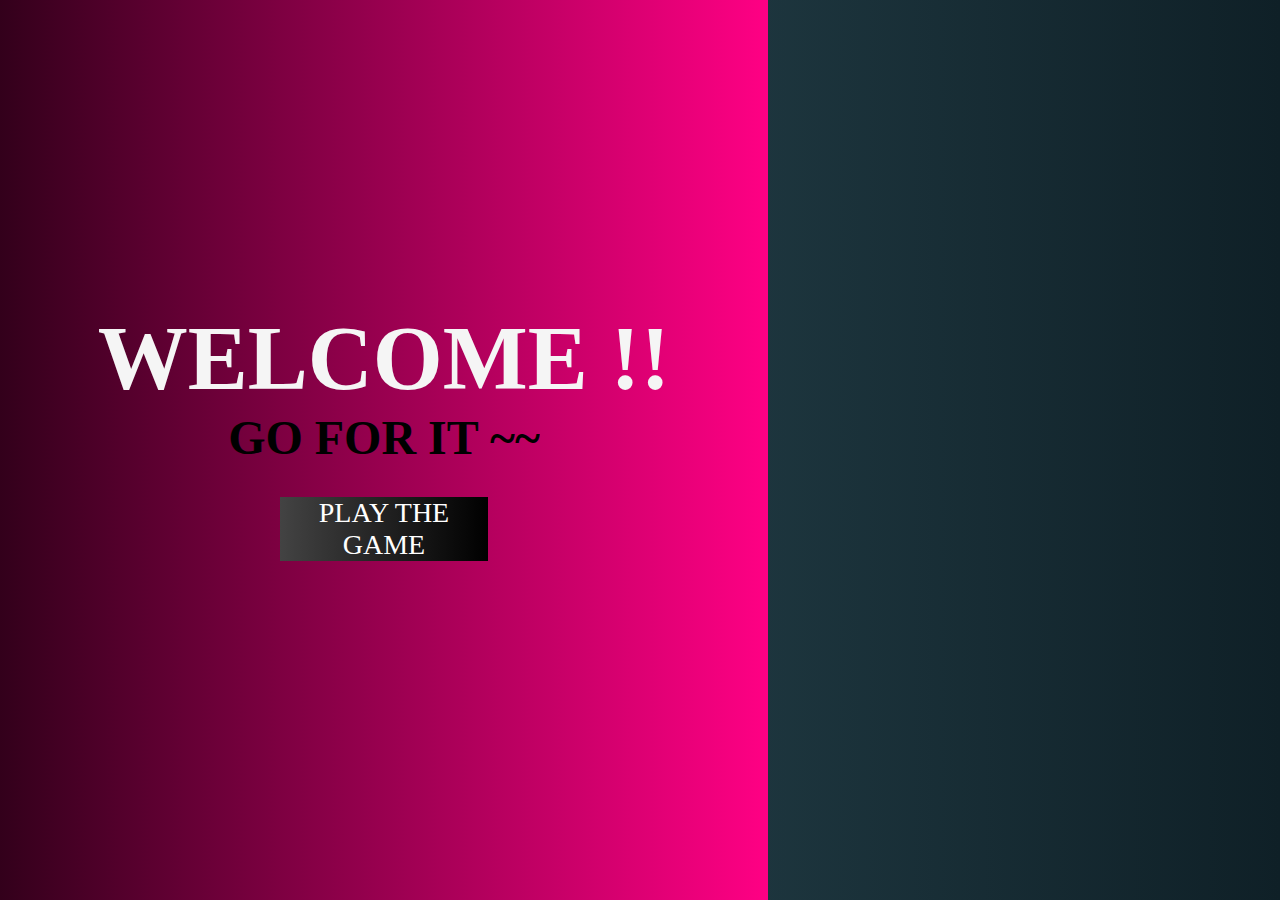
<file: carracinggame/index.html>
<!DOCTYPE html>
<html lang="en">
<head>
    <meta charset="UTF-8">
    <meta name="viewport" content="width=device-width, initial-scale=1.0">
    <meta http-equiv="X-UA-Compatible" content="ie=edge">
    <title>Document</title>
    <link rel="stylesheet" href="./css/main.css">
</head>
<body>
    <div class="wrapper">
  
        <div class="cover">
            <h1 id="score">WELCOME !! </h1>
            <h4>GO FOR IT ~~        <p id="gear"> </p></h4> 
            <div class="start-button" id="start-button">
                <p>PLAY THE GAME</p>
              </div>
        </div>
        <div class="sidecover">
        <div class="road" id="road">
            <div class="lane1" id="lane2">
                   <div class="car1" id="car1">
                       <img src="./images/car01.png" alt="">
                   </div>        
            </div>
            <div class="lines" id="lines">
                <div class="line"></div>
                <div class="line"></div>
                <div class="line"></div>
                <div class="line"></div>
                <div class="line"></div>
                <div class="line"></div>
                <div class="line"></div>
                <div class="line"></div>
                <div class="line"></div>
                <div class="line"></div>
                <div class="line"></div>
                <div class="line"></div>
            </div> 
            <div class="lane2" id="lane2">
                <div class="car2" id="car2">
                    <img src="./images/carnew.png" alt="">

                                
                </div>
                <div class="mycar" id="mycar">
                    <img src="./images/car_mit.png" alt="">
                </div>         
            </div>
            <div class="lines" id="lines2">
                <div class="line"></div>
                <div class="line"></div>
                <div class="line"></div>
                <div class="line"></div>
                <div class="line"></div>
                <div class="line"></div>
                <div class="line"></div>
                <div class="line"></div>
                <div class="line"></div>
                <div class="line"></div>
                <div class="line"></div>
                <div class="line"></div>
            </div>
            <div class="lane3" id="lane3">
                <div class="car3" id="car3">
                    <img src="./images/tank.png" alt="">
                </div>        
            </div>
        </div>
      
        </div>
    </div>
    <script src="./js/main.js"></script>
</body>
</html>
</file>
<file: carracinggame/css/main.css>
* {
  margin: 0;
  padding: 0;
  overflow: hidden;
}

* body {
  background: #0F2027;
  /* fallback for old browsers */
  /* Chrome 10-25, Safari 5.1-6 */
  background: -webkit-gradient(linear, left top, right top, from(#2C5364), color-stop(#203A43), to(#0F2027));
  background: linear-gradient(to right, #2C5364, #203A43, #0F2027);
  /* W3C, IE 10+/ Edge, Firefox 16+, Chrome 26+, Opera 12+, Safari 7+ */
}

* body .wrapper {
  height: 100vh;
  min-width: 1200px;
  position: relative;
  display: -webkit-box;
  display: -ms-flexbox;
  display: flex;
}

* body .wrapper .cover {
  height: 100vh;
  background-color: yellow;
  -ms-flex-preferred-size: 60%;
      flex-basis: 60%;
  display: -webkit-box;
  display: -ms-flexbox;
  display: flex;
  -webkit-box-orient: vertical;
  -webkit-box-direction: normal;
      -ms-flex-direction: column;
          flex-direction: column;
  -webkit-box-align: center;
      -ms-flex-align: center;
          align-items: center;
  -webkit-box-pack: center;
      -ms-flex-pack: center;
          justify-content: center;
  background: #ff0084;
  /* fallback for old browsers */
  /* Chrome 10-25, Safari 5.1-6 */
  background: -webkit-gradient(linear, left top, right top, from(#33001b), to(#ff0084));
  background: linear-gradient(to right, #33001b, #ff0084);
  /* W3C, IE 10+/ Edge, Firefox 16+, Chrome 26+, Opera 12+, Safari 7+ */
}

* body .wrapper .cover h1 {
  font-size: 90px;
  font-weight: 700;
  color: whitesmoke;
}

* body .wrapper .cover h4 {
  font-size: 48px;
}

* body .wrapper .cover .start-button {
  margin: 2rem auto;
  text-align: center;
  width: 13rem;
  padding: 0.01rem 0;
  background: #3797FF;
  color: #FFFFFF;
  -webkit-transition: all 1s ease-in-out;
  transition: all 1s ease-in-out;
  position: relative;
  background-color: #000000;
  /* fallback for old browsers */
  /* Chrome 10-25, Safari 5.1-6 */
  background: -webkit-gradient(linear, left top, right top, from(#434343), to(#000000));
  background: linear-gradient(to right, #434343, #000000);
  /* W3C, IE 10+/ Edge, Firefox 16+, Chrome 26+, Opera 12+, Safari 7+ */
}

* body .wrapper .cover .start-button p {
  vertical-align: middle;
  font-family: "Lato";
  font-size: 1.75rem;
}

* body .wrapper .cover .start-button::after {
  content: "";
  display: block;
  position: absolute;
  border-color: transparent black;
  border-style: solid;
  border-width: 45px 0px 45px 45px;
  top: -10px;
  left: 100%;
}

* body .wrapper .cover .start-button:hover {
  color: black;
  cursor: pointer;
}

* body .wrapper .sidecover {
  height: 100vh;
  -ms-flex-preferred-size: 40%;
      flex-basis: 40%;
  background-color: transparent;
  position: relative;
}

* body .wrapper .sidecover .road {
  margin-top: 100vh;
  position: absolute;
  height: 100vh;
  width: 100%;
  background: #0F2027;
  /* fallback for old browsers */
  /* Chrome 10-25, Safari 5.1-6 */
  background: -webkit-gradient(linear, left top, right top, from(#2C5364), color-stop(#203A43), to(#0F2027));
  background: linear-gradient(to right, #2C5364, #203A43, #0F2027);
  display: -webkit-box;
  display: -ms-flexbox;
  display: flex;
  -webkit-box-pack: start;
      -ms-flex-pack: start;
          justify-content: flex-start;
}

* body .wrapper .sidecover .road .lane1 {
  width: 100%;
  -ms-flex-preferred-size: 33.33%;
      flex-basis: 33.33%;
}

* body .wrapper .sidecover .road .lane1 .car1 {
  height: 150px;
  width: 200px;
  display: -webkit-box;
  display: -ms-flexbox;
  display: flex;
  -webkit-box-pack: center;
      -ms-flex-pack: center;
          justify-content: center;
  -webkit-box-align: center;
      -ms-flex-align: center;
          align-items: center;
  margin-right: 5px;
}

* body .wrapper .sidecover .road .lane1 .car1 img {
  max-width: 200px;
  max-height: 150px;
}

* body .wrapper .sidecover .road .lane2 {
  width: 100%;
  -ms-flex-preferred-size: 33.33%;
      flex-basis: 33.33%;
}

* body .wrapper .sidecover .road .lane2 .car2 {
  -webkit-transform: rotate(180deg);
          transform: rotate(180deg);
  height: 150px;
  width: 200px;
  display: -webkit-box;
  display: -ms-flexbox;
  display: flex;
  -webkit-box-pack: center;
      -ms-flex-pack: center;
          justify-content: center;
  -webkit-box-align: center;
      -ms-flex-align: center;
          align-items: center;
  margin-right: 5px;
}

* body .wrapper .sidecover .road .lane2 .car2 img {
  max-width: 200px;
  max-height: 150px;
}

* body .wrapper .sidecover .road .lane2 .mycar {
  position: absolute;
  bottom: 0px;
  margin-left: 10px;
  height: 130px;
  width: 150px;
  display: -webkit-box;
  display: -ms-flexbox;
  display: flex;
  -webkit-box-pack: center;
      -ms-flex-pack: center;
          justify-content: center;
  -webkit-box-align: center;
      -ms-flex-align: center;
          align-items: center;
}

* body .wrapper .sidecover .road .lane2 .mycar img {
  max-width: 200px;
  max-height: 150px;
}

* body .wrapper .sidecover .road .lane3 {
  width: 100%;
  -ms-flex-preferred-size: 33.33%;
      flex-basis: 33.33%;
}

* body .wrapper .sidecover .road .lane3 .car3 {
  -webkit-transform: rotate(180deg);
          transform: rotate(180deg);
  height: 150px;
  width: 200px;
  display: -webkit-box;
  display: -ms-flexbox;
  display: flex;
  -webkit-box-pack: center;
      -ms-flex-pack: center;
          justify-content: center;
  -webkit-box-align: center;
      -ms-flex-align: center;
          align-items: center;
  margin-right: 5px;
}

* body .wrapper .sidecover .road .lane3 .car3 img {
  max-width: 200px;
  max-height: 150px;
}

* body .wrapper .sidecover .road .lines {
  margin-top: -400px;
  -ms-flex-preferred-size: 2%;
      flex-basis: 2%;
  padding: 5px;
  height: 150vh;
  display: -webkit-box;
  display: -ms-flexbox;
  display: flex;
  -webkit-box-orient: vertical;
  -webkit-box-direction: normal;
      -ms-flex-direction: column;
          flex-direction: column;
  -webkit-box-pack: justify;
      -ms-flex-pack: justify;
          justify-content: space-between;
}

* body .wrapper .sidecover .road .lines .line {
  top: 15px;
  height: 60px;
  width: 4px;
  background-color: whitesmoke;
}
/*# sourceMappingURL=main.css.map */
</file>
